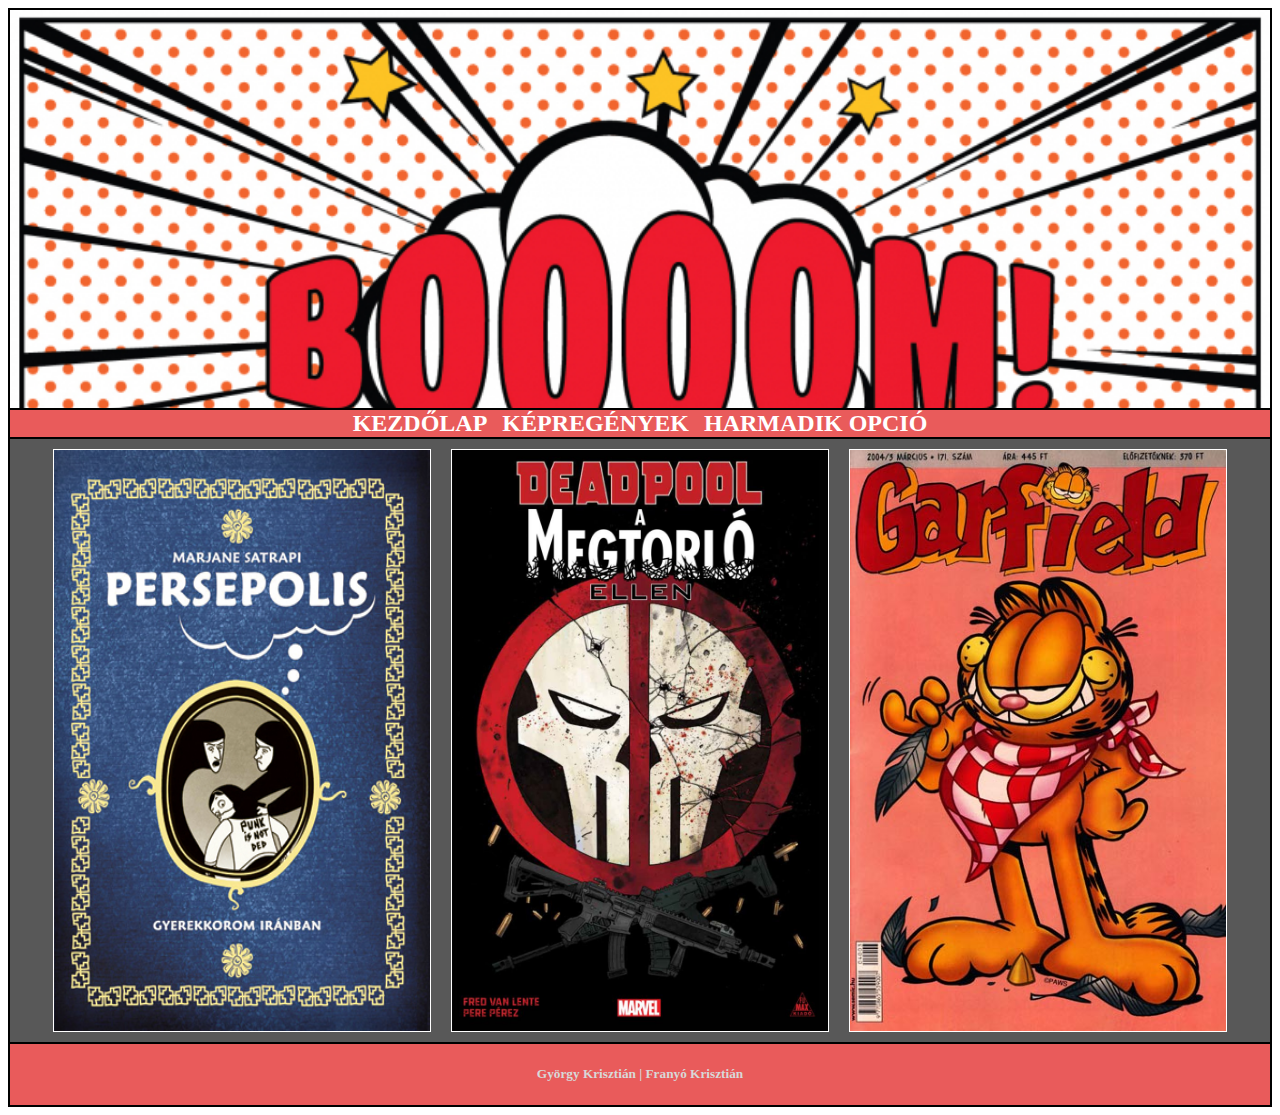
<file: index.html>
<!DOCTYPE html>
<html lang="hu">
<head>
    <meta charset="UTF-8">
    <meta name="viewport" content="width=device-width, initial-scale=1.0">
    <title>Képregény</title>
    <link rel="stylesheet" href="fooldal.css">
</head>
<body>
    <main id="Fo">
        <header id="fo_he">
            <h1 class="cim"></h1>
        </header>
        <nav id="fo_na">
            <div class="fo_menu">
                <a href="index.html" class="fo_link">KEZDŐLAP</a>
                <a href="kepregeny1.html" class="fo_link">KÉPREGÉNYEK</a>
                <a href="kepregeny2.html" class="fo_link">HARMADIK OPCIÓ</a>
            </div>
        </nav>
        <article id="fo_ar">
            <div class="kepek">
                <img src="kepek/kep1.jpg" title="Persepolis | Képregény |2007" alt="" class="fo_kep">
                <img src="kepek/kep2.jpg" title="Deadpool A Megtorló ellen | Képregény" alt="" class="fo_kep">
                <img src="kepek/kep3.jpg" title="Garfield | Képregény | 2004" alt="" class="fo_kep">
            </div>
        </article>
        <footer id="fo_fo">
            <h5>György Krisztián | Franyó Krisztián</h5>
        </footer>

    </main>
</body>
</html>
</file>
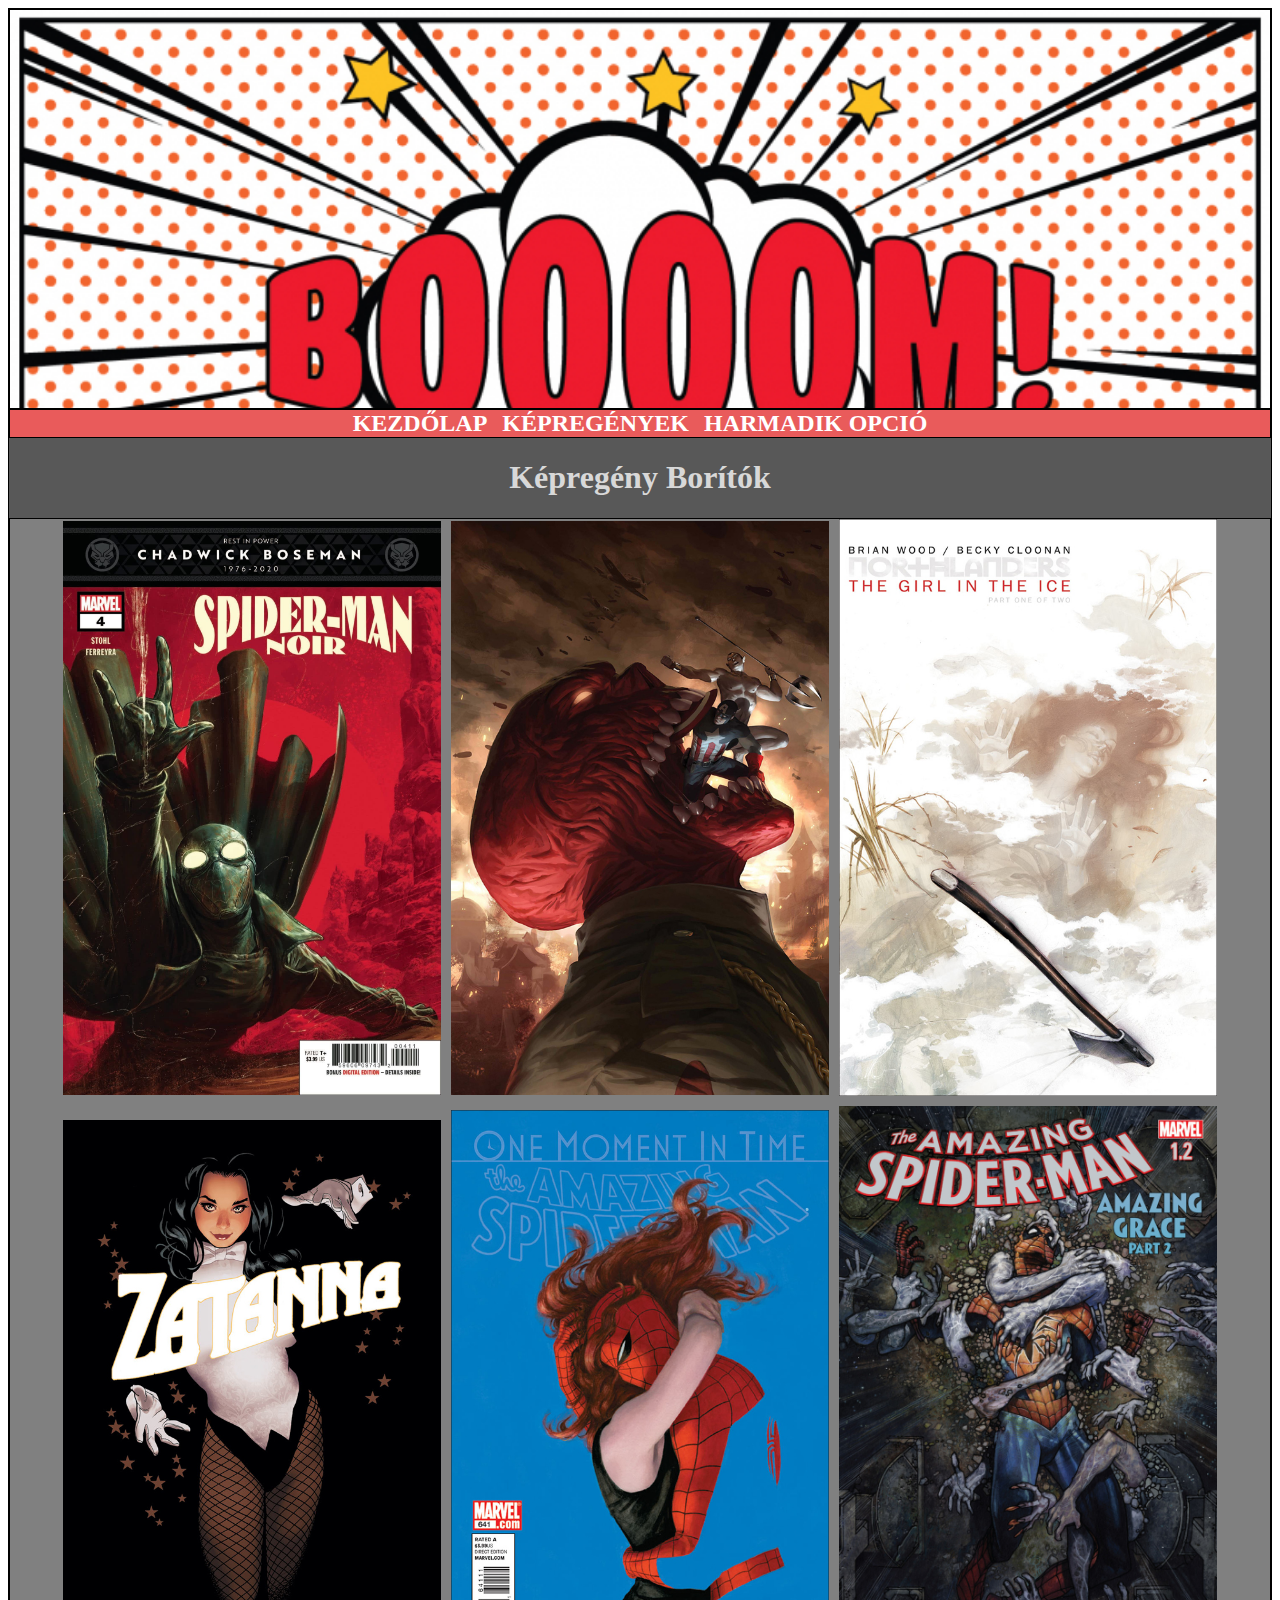
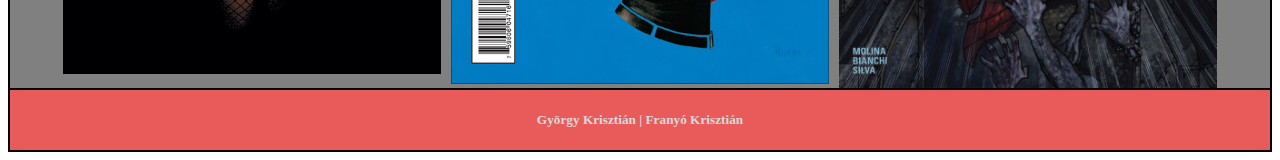
<file: kepregeny1.html>
<!DOCTYPE html>
<html lang="en">
<head>
    <meta charset="UTF-8">
    <meta name="viewport" content="width=device-width, initial-scale=1.0">
    <title>Képregény</title>
    <link rel="stylesheet" href="fooldal.css">
    <link rel="stylesheet" href="stilus.css">
</head>
<body>
    <main>
        <header id="fo_he">
            <h1 class="cim"></h1>
        </header>
        <nav>
            <div class="fo_menu">
                <a href="index.html" class="fo_link">KEZDŐLAP</a>
                <a href="kepregeny1.html" class="fo_link">KÉPREGÉNYEK</a>
                <a href="kepregeny2.html" class="fo_link">HARMADIK OPCIÓ</a>
            </div>
        </nav>
        <h1>Képregény Borítók</h1>

        <article>
            
        <img src="képek/kepreg1.jpg" alt="borito" >
        <img src="képek/kepreg2.jpg" alt="borito" >
        <img src="képek/kepreg3.jpg" alt="borito" >
        <img src="képek/kepreg4.jpg" alt="borito" >
        <img src="képek/kepreg5.jpg" alt="borito" >
        <img src="képek/kepreg6.jpg" alt="borito" >
        </article>
        <footer id="fo_fo">
            <h5>György Krisztián | Franyó Krisztián</h5>
        </footer>
    </main>
</body>
</html>
</file>
<file: fooldal.css>
/* Minden */
*{
     box-sizing: border-box;
     color: rgb(216, 216, 216);
}

main,header,footer,article,nav{
    border:1px solid black;
}








/* Főoldal */
main{
    background-color: rgb(88, 88, 88);
}
header{
    background-image: url(kepek/0nyito.jpg);
    height: 400px;
    background-size: cover;
}

nav{
    width: 100%;
    background-color: rgb(233, 91, 91);
}
nav div{
    display: flex;
    justify-content: center;
    gap:15px
}
nav div a{
    color: rgb(255, 255, 255);
    font-weight: bold;
    font-size: x-large;
    text-decoration:none;
}
nav div a:hover{
    color: rgb(101, 241, 82);
}

#fo_ar{

}
.fo_kep{
    width: 30%;
    margin-top: 10px;margin-bottom: 10px;
    border:1px solid rgb(255, 255, 255);
}
.kepek{
    display: flex;
    align-content: space-around;
    justify-content: center;
    gap: 20px;

}
footer{
    background-color: rgb(233, 91, 91);
    text-align: center;
}

@media screen and (max-width:600px){
    header{
        width: 100%;
        height: 300px;
        background-size: cover;
    }
    nav div{
        flex-direction: column;
        text-align: center;
    }
}
</file>
<file: stilus.css>
@charset "utf-8";
header,main,section,article,footer{
  text-align: center;
  color: black;
}

article{
display: flex;
    flex-direction: row;
    flex-wrap: wrap; 
    justify-content: center;
    gap: 10px;
    align-items: center;
   
    background:grey;
}

article img{
    flex: 0 0 200px;
    width: 30%;
}
</file>
